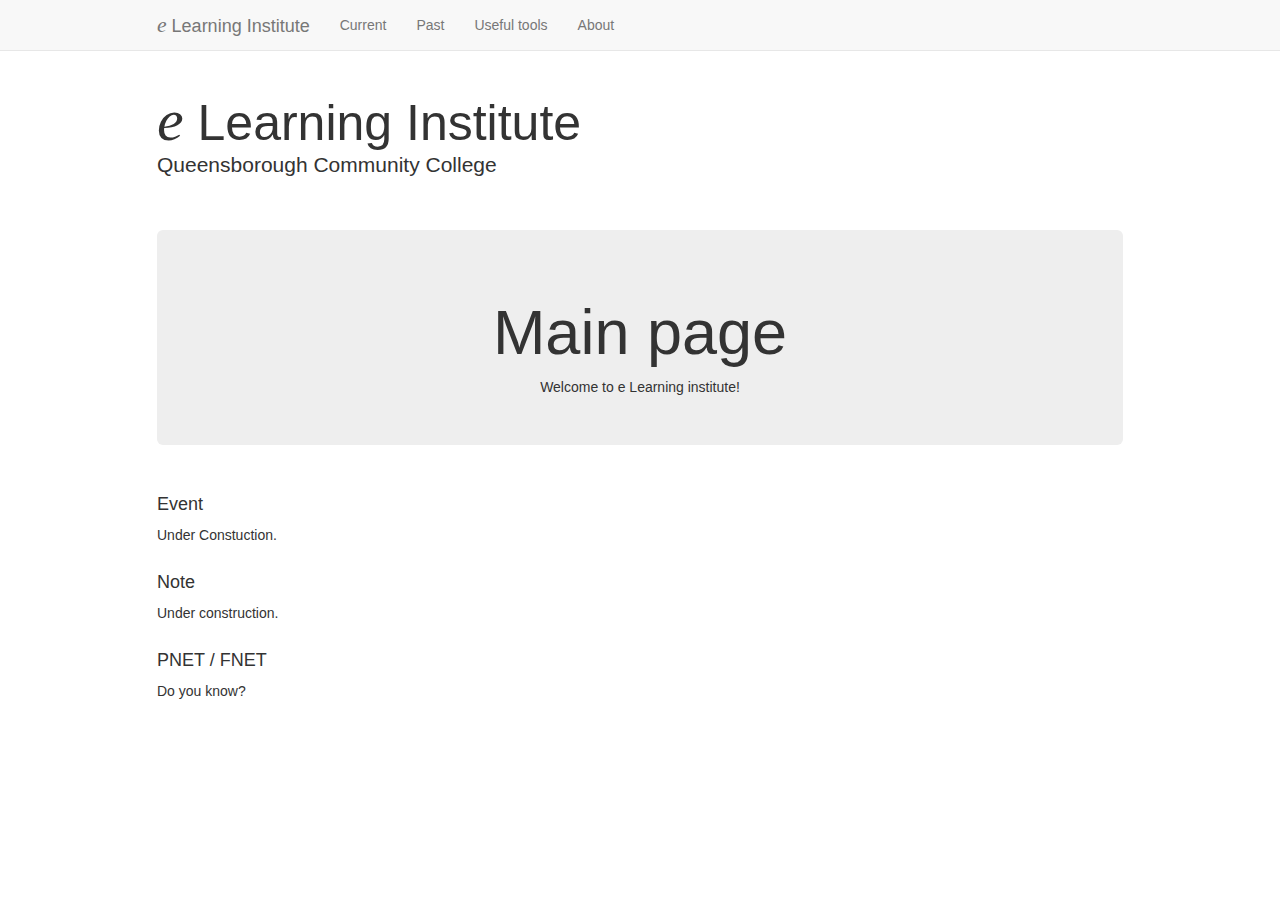
<file: index.html>
<!doctype html> <html class="no-js"> <head> <meta charset="utf-8"> <title></title> <meta name="description" content=""> <meta name="viewport" content="width=device-width"> <!-- Place favicon.ico and apple-touch-icon.png in the root directory --> <link rel="stylesheet" href="styles/vendor.cabc70f2.css"> <link rel="stylesheet" href="styles/main.ee3c85ba.css">  <body ng-app="elearningApp"> <!--[if lt IE 7]>
      <p class="browsehappy">You are using an <strong>outdated</strong> browser. Please <a href="http://browsehappy.com/">upgrade your browser</a> to improve your experience.</p>
    <![endif]--> <!-- Add your site or application content here --> <header class="navbar navbar-default navbar-fixed-top" role="banner"> <div class="container"> <nav class="navbar-header"> <button class="navbar-toggle" type="button" data-toggle="collapse" data-target=".navbar-collapse"> <span class="sr-only">Toggle navigation</span> <span class="icon-bar"></span> <span class="icon-bar"></span> <span class="icon-bar"></span> </button> <a href="#/" class="navbar-brand"><i class="elearning">e</i> Learning Institute</a> </nav> <div class="collapse navbar-collapse" role="navigation"> <ul class="nav navbar-nav"> <li> <a href="#/current" class="">Current</a> </li> <li> <a href="#/past" class="">Past</a> </li> <li> <a href="#/tools" class="">Useful tools</a> </li> <li> <a href="#/about" class="">About</a> </li> </ul> </div> </div> </header> <div id="masthead" class=""> <div class="container"> <div class="row"> <div class="col-md-8"> <h1 class="" id="" style=""><i class="elearning">e</i> Learning Institute <p class="lead" contenteditable="false">Queensborough Community College</p> </h1> </div> <!--<div class="col-md-4">
            <div class="well well-lg">
              <div class="row">
                <div class="col-sm-6">
                  <img src="//placehold.it/180x100" class="img-responsive" contenteditable="false">
                </div>
                <div class="col-sm-6">Write something.</div>
              </div>
            </div>
          </div> --> </div> </div> <!--/container--> </div> <!--/masthead--> <div ng-view=""></div> <!--main--> <!--/container--> <!-- Google Analytics: change UA-XXXXX-X to be your site's ID --> <script>(function(i,s,o,g,r,a,m){i['GoogleAnalyticsObject']=r;i[r]=i[r]||function(){
       (i[r].q=i[r].q||[]).push(arguments)},i[r].l=1*new Date();a=s.createElement(o),
       m=s.getElementsByTagName(o)[0];a.async=1;a.src=g;m.parentNode.insertBefore(a,m)
       })(window,document,'script','//www.google-analytics.com/analytics.js','ga');

       ga('create', 'UA-XXXXX-X');
       ga('send', 'pageview');</script> <!--[if lt IE 9]>
    <script src="scripts/oldieshim.d48d8270.js"></script>
    <![endif]--> <script src="scripts/vendor.48d54c50.js"></script> <script src="scripts/scripts.c4b06ab8.js"></script>
</file>
<file: styles/main.ee3c85ba.css>
html{overflow-y:scroll}#masthead{min-height:180px}#masthead h1{font-size:30px;line-height:1;padding-top:20px}#masthead .well{margin-top:8%}@media screen and (min-width:768px){#masthead h1{font-size:50px}}.navbar-bright{background-color:#115;color:#fff}.elearning{font-family:'Shadows Into Light',cursive;font-size:120%}body{padding-top:50px;padding-bottom:20px}.elist li{padding-top:10px;padding-bottom:10px}.footer,.header,.marketing{padding-left:15px;padding-right:15px}.header{border-bottom:1px solid #e5e5e5}.header h3{margin-top:0;margin-bottom:0;line-height:40px;padding-bottom:19px}.footer{padding-top:19px;color:#777;border-top:1px solid #e5e5e5}@media (min-width:1024px){.sidebar.affix{position:fixed;width:219px;top:50px}.container{max-width:996px}}.container-narrow>hr{margin:30px 0}.jumbotron{text-align:center;border-bottom:1px solid #e5e5e5}.jumbotron .btn{font-size:21px;padding:14px 24px}.marketing{margin:40px 0}.marketing p+h4{margin-top:28px}@media screen and (min-width:768px){.footer,.header,.marketing{padding-left:0;padding-right:0}.header{margin-bottom:30px}.jumbotron{border-bottom:0}.sidebar.affix{position:relative;width:219px;top:50px}}@media (max-width:767px){.sidebar.affix{position:relative}}.ui-state-focus,.ui-state-hover,.ui-widget-content .ui-state-focus,.ui-widget-content .ui-state-hover{border:1px solid #bacfdb;background:#bacfdb;font-weight:700;color:#0070a3;outline:0}.day,.week{padding-left:10px}.table-border-left{border-left:solid 1px #f0f0f0}
</file>
